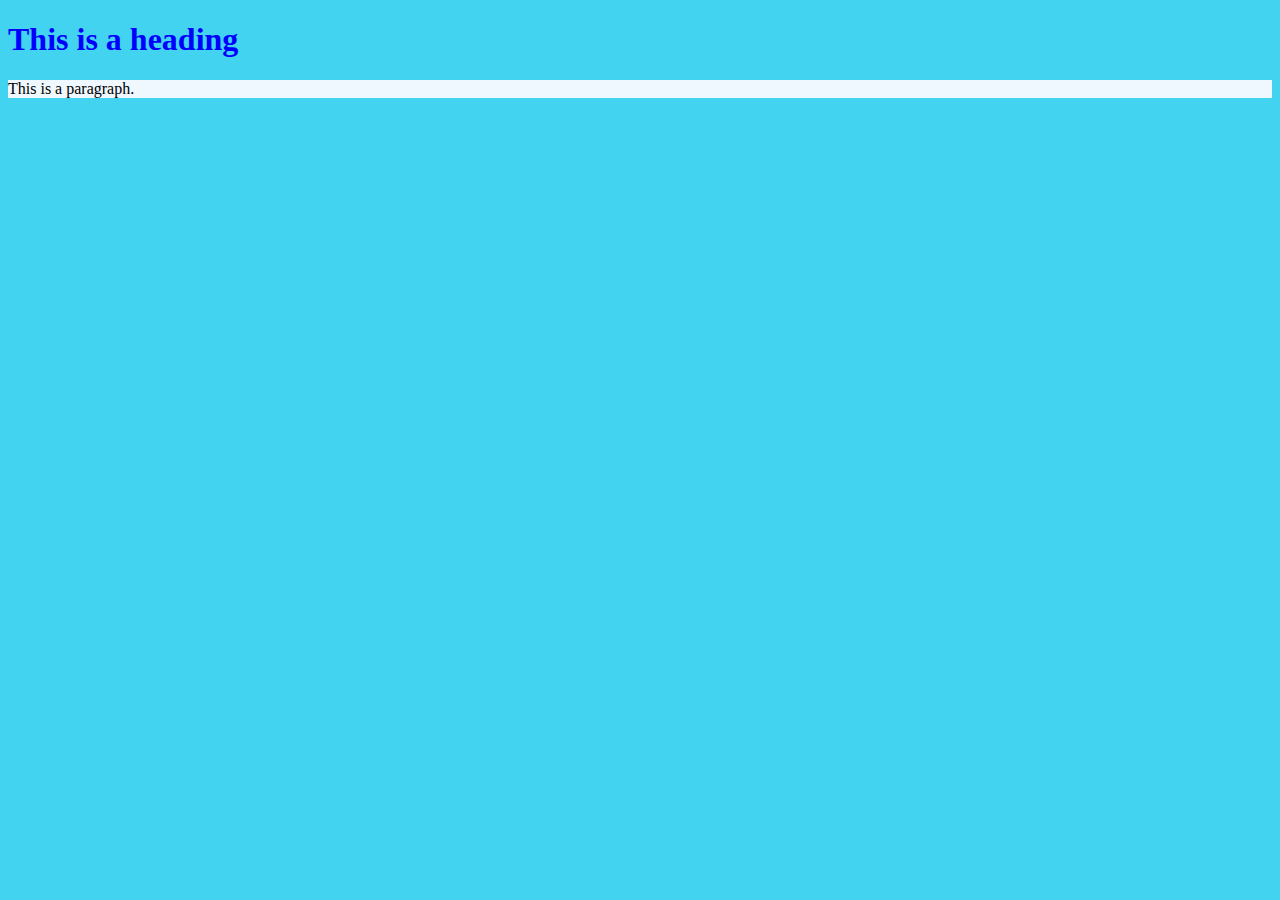
<file: index.html>
<!DOCTYPE html>
<html lang="en">
<head>
    <meta charset="UTF-8">
    <meta name="viewport" content="width=device-width, initial-scale=1.0">
    <title>Document</title>
    <link rel="stylesheet" href="style.css">
    <style>
        h1{

            color: blue;
        }
    </style>
</head>
<body>
    <h1> This is a heading </h1>
    <p style="background-color: rgb(240, 248, 255);"> This is a paragraph. </p>
</body>
</html>
</file>
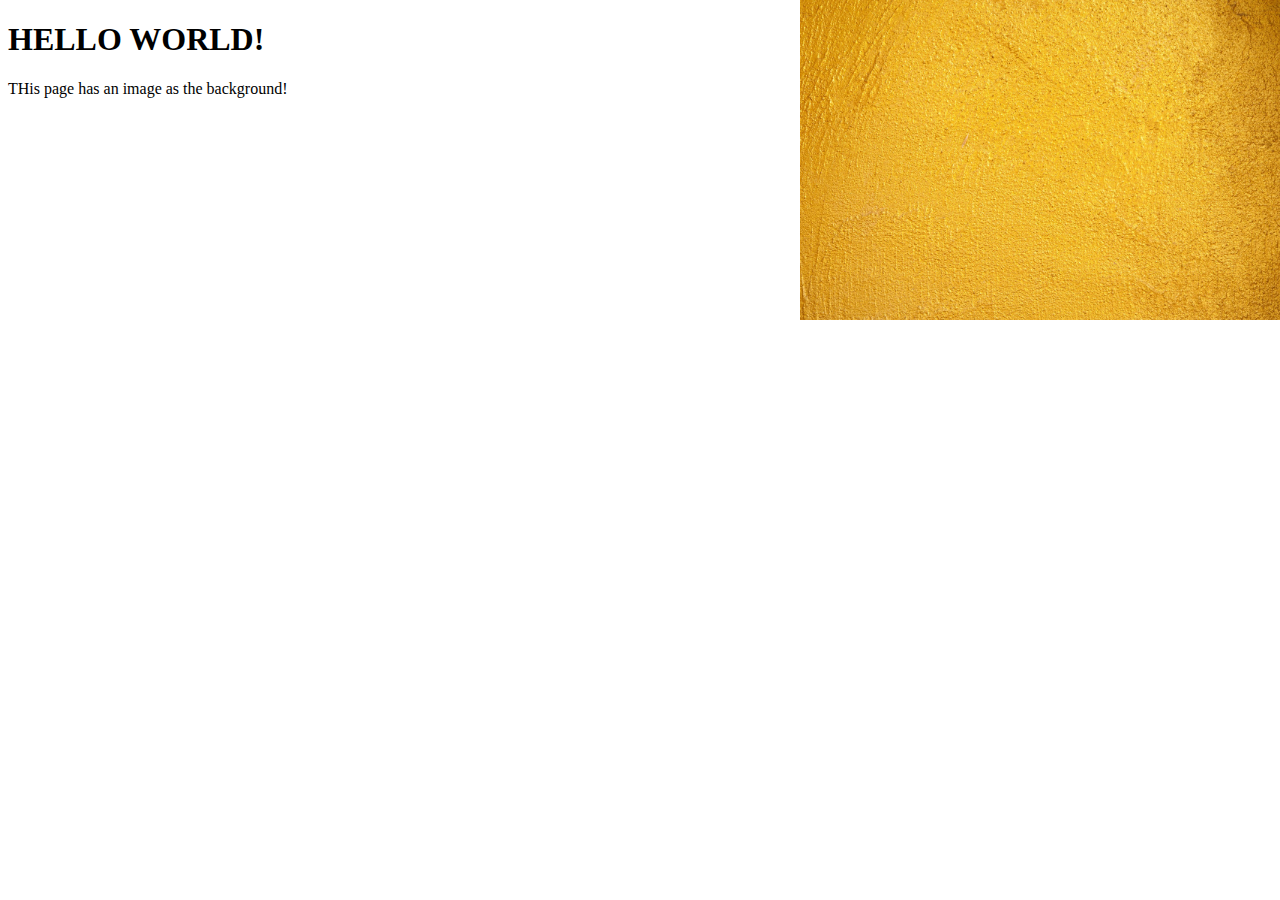
<file: index1.html>
<!DOCTYPE html>
<html lang="en">
<head>
    <meta charset="UTF-8">
    <meta name="viewport" content="width=device-width, initial-scale=1.0">
    <title>Document</title>
    <style> 
    body  
    {
        background-image: url(media/yellow.jpg);
       
        background-position: top right;
    
        background-repeat: no-repeat;
        
        background-size: 60ch;


    }
    </style>

</head>
<body>
    <h1> HELLO WORLD! </h1>
    <div> THis page has an image as the background!</div>

</body>
</html>
</file>
<file: style.css>
body {

    background-color: rgb(65, 211, 240);

}
</file>
